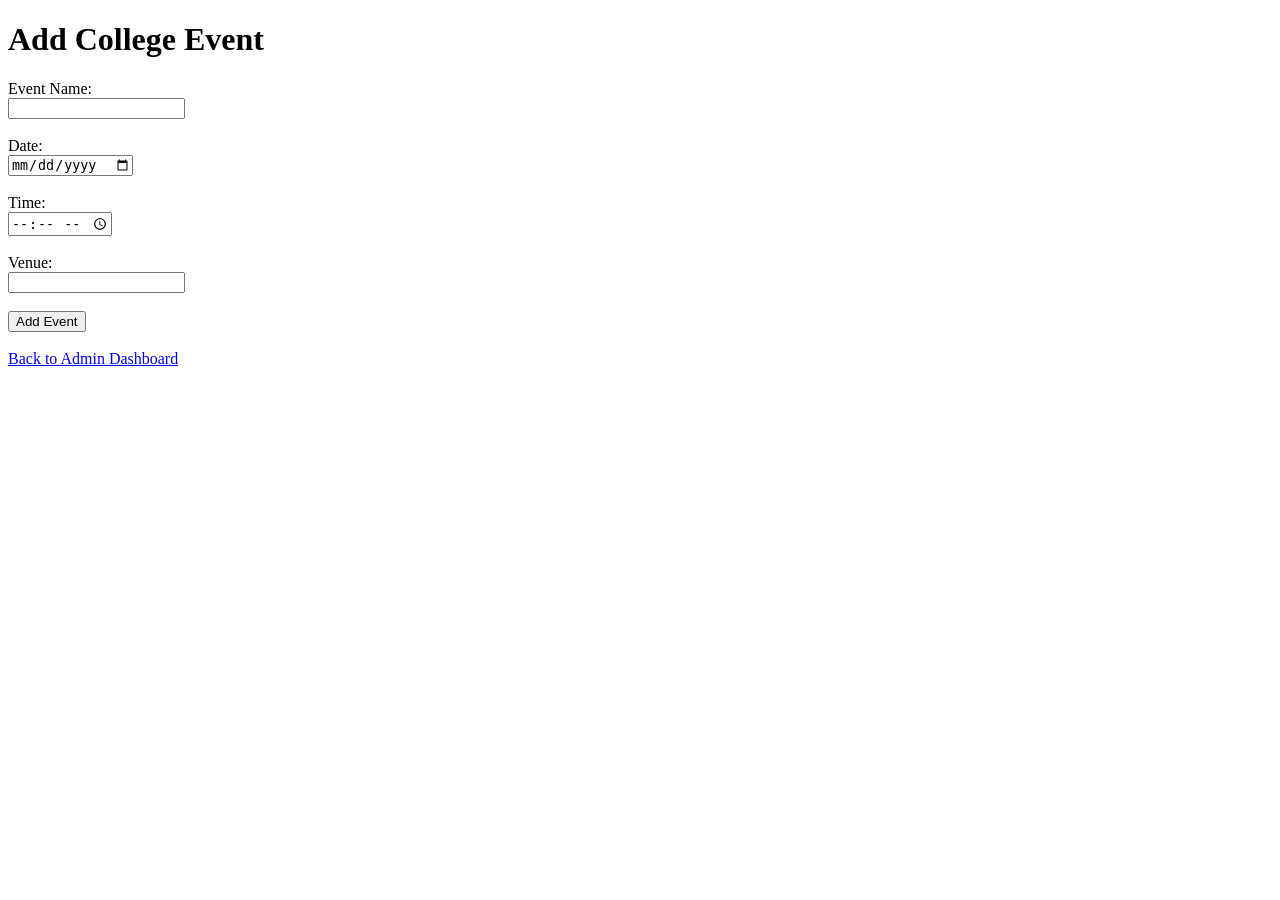
<file: templates/add_event.html>
<!DOCTYPE html>
<html>
<head>
    <title>Add Event</title>
</head>
<body>

<h1>Add College Event</h1>

<form method="POST">

    <label>Event Name:</label><br>
    <input type="text" name="name" required><br><br>

    <label>Date:</label><br>
    <input type="date" name="date" required><br><br>

    <label>Time:</label><br>
    <input type="time" name="time" required><br><br>

    <label>Venue:</label><br>
    <input type="text" name="venue" required><br><br>

    <button type="submit">Add Event</button>

</form>

<br>
<a href="/admin/dashboard">Back to Admin Dashboard</a>

</body>
</html>
</file>
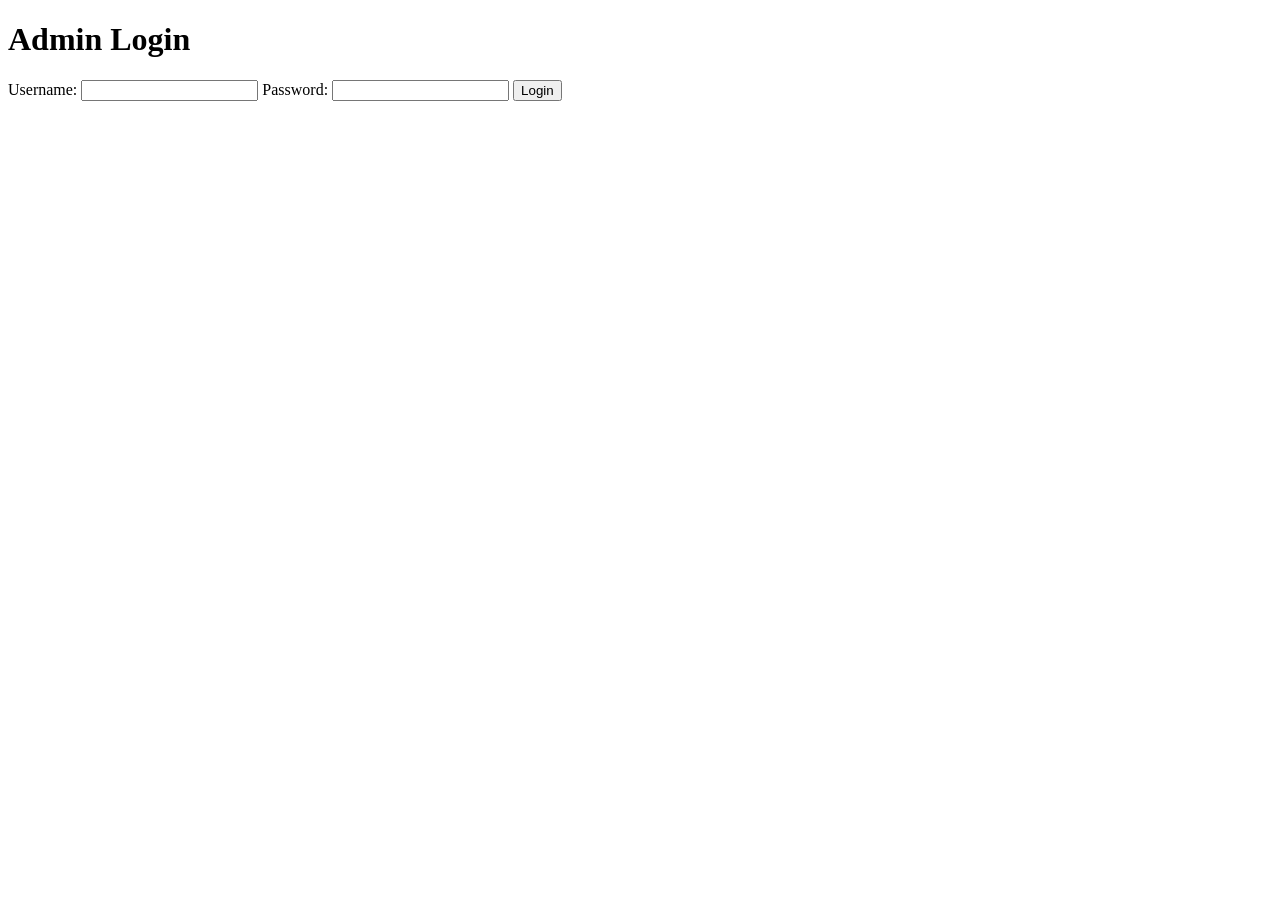
<file: templates/admin_login.html>
<!DOCTYPE html>
<html>
<head>
    <title>Admin Login</title>
</head>
<body>

<h1>Admin Login</h1>

<form method="POST">
    <label>Username:</label>
    <input type="text" name="username" required>

    <label>Password:</label>
    <input type="password" name="password" required>

    <button type="submit">Login</button>
</form>

</body>
</html>
</file>
